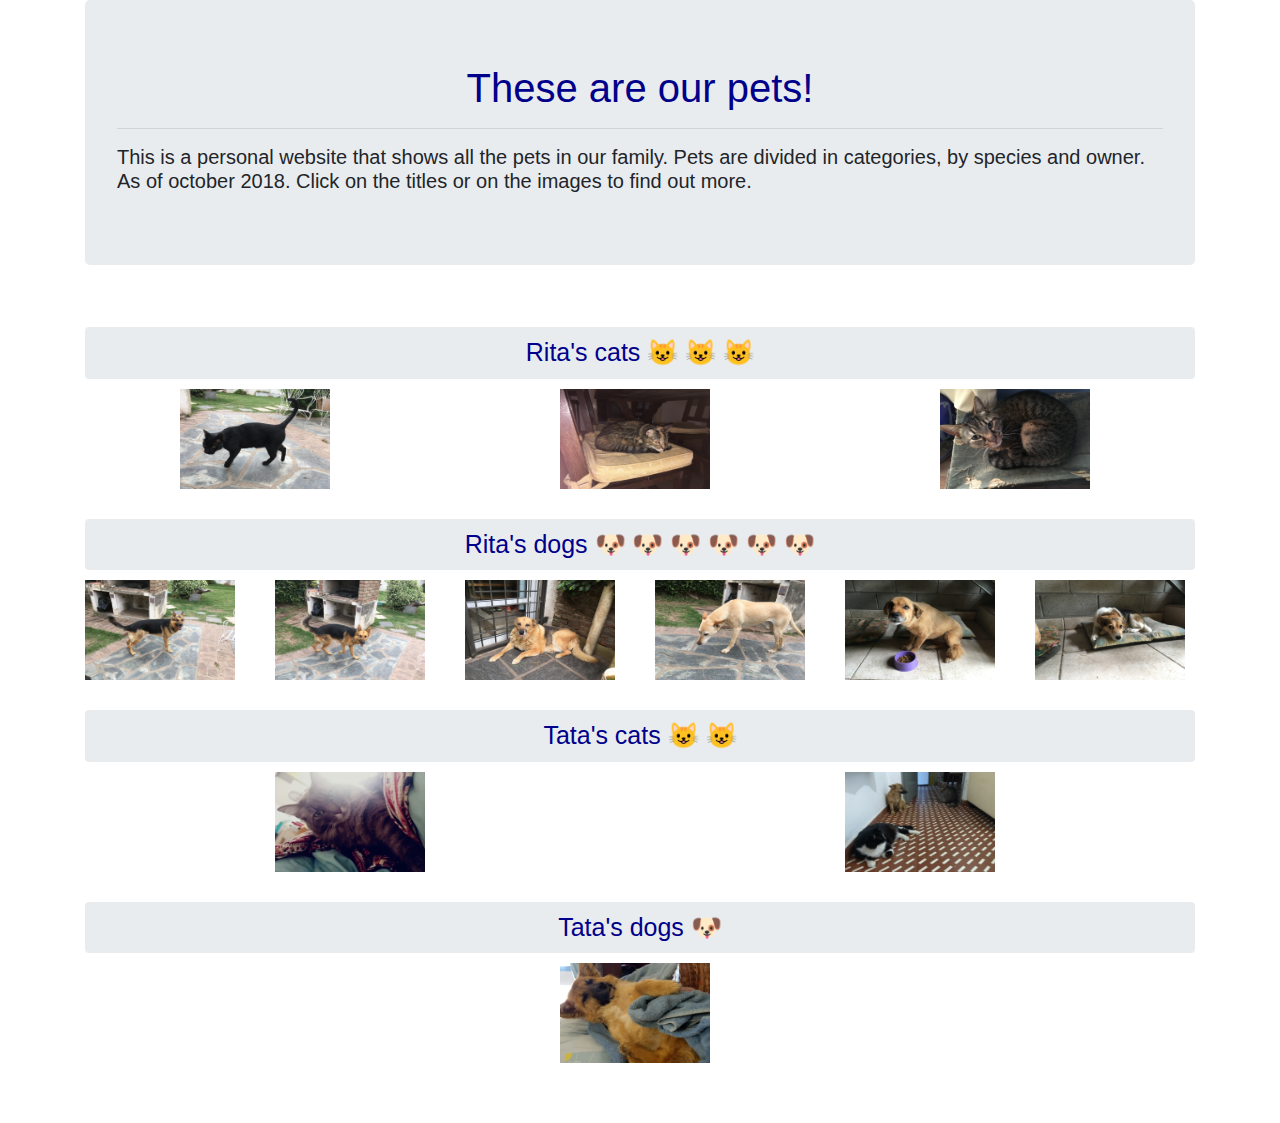
<file: index.html>
<!DOCTYPE html>
<html>
    <head>
        <title>Our pets</title>
        <link rel="stylesheet" href="https://maxcdn.bootstrapcdn.com/bootstrap/4.0.0/css/bootstrap.min.css" integrity="sha384-Gn5384xqQ1aoWXA+058RXPxPg6fy4IWvTNh0E263XmFcJlSAwiGgFAW/dAiS6JXm" crossorigin="anonymous">
        <link rel="stylesheet" href="styles.css">
        <link rel="stylesheet" href="styles_vars.css">
    </head>
    <body>
      <div class="container">
        <div class="jumbotron">
            <h1>These are our pets!</h1>
            <hr>
            <h5>This is a personal website that shows all the pets in our family. Pets are divided in
              categories, by species and owner. As of october 2018.
              Click on the titles or on the images to find out more.</h5>
        </div>

        <div class="row">
          <div class="col-12">
            <a class="btn btn-default" id="pet_link" style="width:100%" href="ritascats.html">Rita's cats &#x1F63A; &#x1F63A; &#x1F63A;</a>
          </div>
        </div>
        <div class="row justify-content-around">
          <div class="col-2">
            <a class="hide_sm_scr" href="ritascats.html#rodolfo"><img src="pictures/rodolfo.jpg" alt="Rodolfo" width="150" height="100"></a>
          </div>
          <div class="col-2">
            <a class="hide_sm_scr" href="ritascats.html#marilyn"><img src="pictures/marilyn.jpg" alt="Marilyn" width="150" height="100"></a>
          </div>
          <div class="col-2">
            <a class="hide_sm_scr" href="ritascats.html#mulder"><img src="pictures/mulder.jpg" alt="Mulder" width="150" height="100"></a>
          </div>
        </div>

        <div class="row">
          <div class="col-12">
            <a class="btn btn-default" id="pet_link" style="width:100%" href="ritasdogs.html">Rita's dogs &#x1F436; &#x1F436; &#x1F436; &#x1F436; &#x1F436; &#x1F436;</a>
          </div>
        </div>
        <div class="row justify-content-around">
          <div class="col-2">
            <a class="hide_sm_scr" href="ritasdogs.html#bichero"><img src="pictures/bichero.jpg" alt="Bichero" width="150" height="100"></a>
          </div>
          <div class="col-2">
            <a class="hide_sm_scr" href="ritasdogs.html#oso"><img src="pictures/oso.jpg" alt="Oso" width="150" height="100"></a>
          </div>
          <div class="col-2">
            <a class="hide_sm_scr" href="ritasdogs.html#luna"><img src="pictures/luna.jpg" alt="Luna" width="150" height="100"></a>
          </div>
          <div class="col-2">
            <a class="hide_sm_scr" href="ritasdogs.html#paka"><img src="pictures/paka.jpg" alt="Paka" width="150" height="100"></a>
          </div>
          <div class="col-2">
            <a class="hide_sm_scr" href="ritasdogs.html#sofia"><img src="pictures/sofia.jpg" alt="Sofia" width="150" height="100"></a>
          </div>
          <div class="col-2">
            <a class="hide_sm_scr" href="ritasdogs.html#gina"><img src="pictures/gina.jpg" alt="Gina" width="150" height="100"></a>
          </div>
        </div>

        <div class="row">
          <div class="col-12">
            <a class="btn btn-default" id="pet_link" style="width:100%" href="tatascats.html">Tata's cats &#x1F63A; &#x1F63A;</a>
          </div>
        </div>
        <div class="row justify-content-around">
          <div class="col-2">
            <a class="hide_sm_scr" href="tatascats.html#martel"><img src="pictures/martel.jpg" alt="Martel" width="150" height="100"></a>
          </div>
          <div class="col-2">
            <a class="hide_sm_scr" href="tatascats.html#francisco"><img src="pictures/francisco.jpg" alt="Francisco" width="150" height="100"></a>
          </div>
        </div>

        <div class="row">
          <div class="col-12">
            <a class="btn btn-default" id="pet_link" style="width:100%" href="tatasdogs.html">Tata's dogs &#x1F436;</a>
          </div>
        </div>
        <div class="row justify-content-around">
          <div class="col-2">
            <a class="hide_sm_scr" href="tatasdogs.html#roma"><img src="pictures/roma.jpg" alt="Roma" width="150" height="100"></a>
          </div>
        </div>

      </div>
      <div style="margin-top:60px">
      </div>
    </body>
</html>
 
</file>
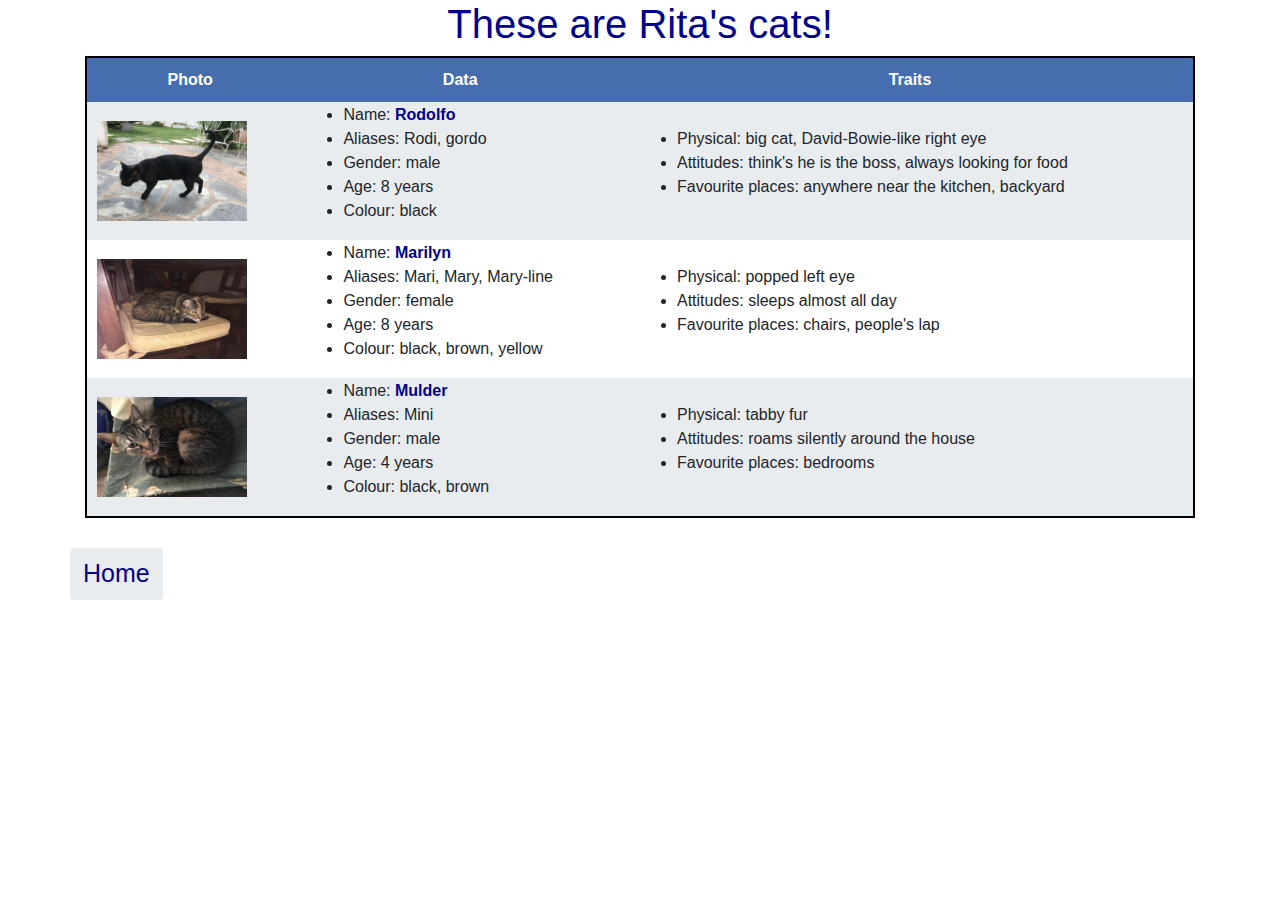
<file: ritascats.html>
<!DOCTYPE html>
<html>
    <head>
        <title>Rita's cats</title>
        <link rel="stylesheet" href="https://maxcdn.bootstrapcdn.com/bootstrap/4.0.0/css/bootstrap.min.css" integrity="sha384-Gn5384xqQ1aoWXA+058RXPxPg6fy4IWvTNh0E263XmFcJlSAwiGgFAW/dAiS6JXm" crossorigin="anonymous">
        <link rel="stylesheet" href="styles.css">
        <link rel="stylesheet" href="styles_vars.css">
    </head>

    <body>
      <div class="container">
        <div class="row">
          <div class="col-12">
            <h1>These are Rita's cats!</h1>
          </div>
        </div>

        <div class="row">
          <div class="col-12">
            <table>
                <tr>
                    <th>Photo</th>
                    <th>Data</th>
                    <th>Traits</th>
                </tr>
                <tr id="rodolfo">
                    <td><img src="pictures/rodolfo.jpg" alt="Rodolfo" width="150" height="100"></td>
                    <td>
                      <ul>
                          <li>Name: <span>Rodolfo</span></li>
                          <li>Aliases: Rodi, gordo</li>
                          <li>Gender: male</li>
                          <li>Age: 8 years</li>
                          <li>Colour: black</li>
                      </ul>
                    </td>
                    <td>
                      <ul>
                        <li>Physical: big cat, David-Bowie-like right eye</li>
                        <li>Attitudes: think's he is the boss, always looking for food</li>
                        <li>Favourite places: anywhere near the kitchen, backyard</li>
                      </ul>
                    </td>
                </tr>
                <tr id="marilyn">
                  <td><img src="pictures/marilyn.jpg" alt="Rodolfo" width="150" height="100"></td>
                  <td>
                    <ul>
                        <li>Name: <span>Marilyn</span></li>
                        <li>Aliases: Mari, Mary, Mary-line</li>
                        <li>Gender: female</li>
                        <li>Age: 8 years</li>
                        <li>Colour: black, brown, yellow</li>
                    </ul>
                  </td>
                  <td>
                    <ul>
                      <li>Physical: popped left eye</li>
                      <li>Attitudes: sleeps almost all day</li>
                      <li>Favourite places: chairs, people's lap</li>
                    </ul>
                  </td>
                </tr>
                <tr id="mulder">
                  <td><img src="pictures/mulder.jpg" alt="Rodolfo" width="150" height="100"></td>
                  <td>
                    <ul>
                        <li>Name: <span>Mulder</span></li>
                        <li>Aliases: Mini</li>
                        <li>Gender: male</li>
                        <li>Age: 4 years</li>
                        <li>Colour: black, brown</li>
                    </ul>
                  </td>
                  <td>
                    <ul>
                      <li>Physical: tabby fur</li>
                      <li>Attitudes: roams silently around the house</li>
                      <li>Favourite places: bedrooms</li>
                    </ul>
                  </td>
                </tr>
            </table>
          </div>
        </div>

        <div class="row">
          <p>
            <a class="btn btn-default" id="pet_link" href="index.html">Home</a>
          </p>
        </div>

      </div>
    </body>
</html>
</file>
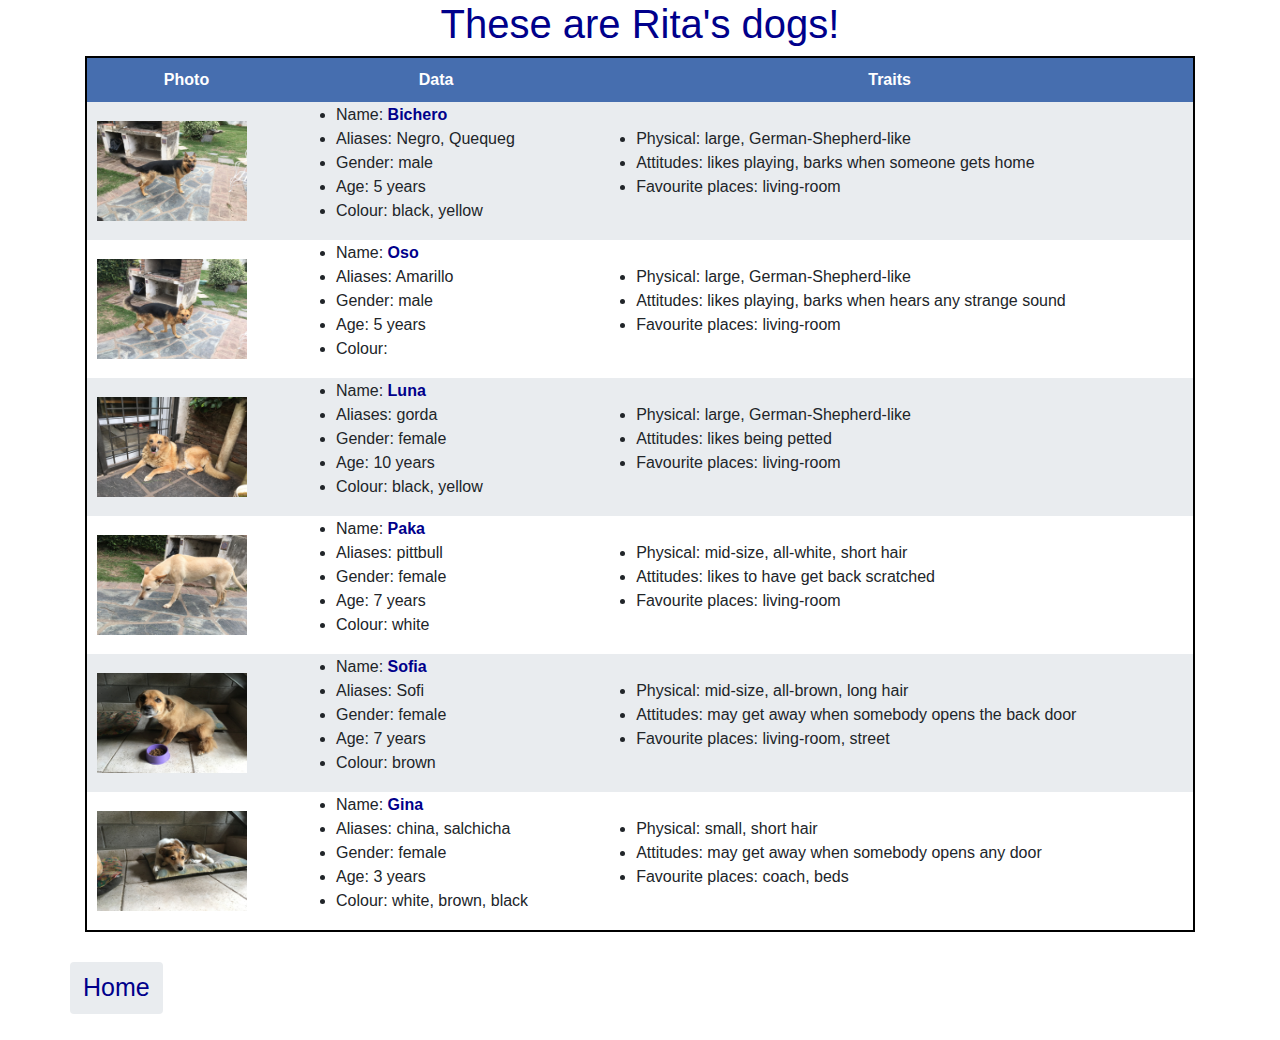
<file: ritasdogs.html>
<!DOCTYPE html>
<html>
    <head>
        <title>Rita's dogs</title>
        <link rel="stylesheet" href="https://maxcdn.bootstrapcdn.com/bootstrap/4.0.0/css/bootstrap.min.css" integrity="sha384-Gn5384xqQ1aoWXA+058RXPxPg6fy4IWvTNh0E263XmFcJlSAwiGgFAW/dAiS6JXm" crossorigin="anonymous">
        <link rel="stylesheet" href="styles.css">
        <link rel="stylesheet" href="styles_vars.css">
    </head>

    <body>
      <div class="container">
        <div class="row">
          <div class="col-12">
            <h1>These are Rita's dogs!</h1>
          </div>
        </div>

        <div class="row">
          <div class="col-12">
            <table>
                <tr>
                    <th>Photo</th>
                    <th>Data</th>
                    <th>Traits</th>
                </tr>
                <tr id="bichero">
                  <td><img src="pictures/bichero.jpg" alt="Rodolfo" width="150" height="100"></td>
                  <td>
                    <ul>
                        <li>Name: <span>Bichero</span></li>
                        <li>Aliases: Negro, Quequeg</li>
                        <li>Gender: male</li>
                        <li>Age: 5 years</li>
                        <li>Colour: black, yellow</li>
                    </ul>
                  </td>
                  <td>
                    <ul>
                      <li>Physical: large, German-Shepherd-like</li>
                      <li>Attitudes: likes playing, barks when someone gets home</li>
                      <li>Favourite places: living-room</li>
                    </ul>
                  </td>
                </tr>
                <tr id="oso">
                  <td><img src="pictures/oso.jpg" alt="Rodolfo" width="150" height="100"></td>
                  <td>
                    <ul>
                        <li>Name: <span>Oso</span></li>
                        <li>Aliases: Amarillo</li>
                        <li>Gender: male</li>
                        <li>Age: 5 years</li>
                        <li>Colour: </li>
                    </ul>
                  </td>
                  <td>
                    <ul>
                      <li>Physical: large, German-Shepherd-like</li>
                      <li>Attitudes: likes playing, barks when hears any strange sound</li>
                      <li>Favourite places: living-room</li>
                    </ul>
                  </td>
                </tr>
                <tr id="luna">
                  <td><img src="pictures/luna.jpg" alt="Rodolfo" width="150" height="100"></td>
                  <td>
                    <ul>
                        <li>Name: <span>Luna</span></li>
                        <li>Aliases: gorda</li>
                        <li>Gender: female</li>
                        <li>Age: 10 years</li>
                        <li>Colour: black, yellow</li>
                    </ul>
                  </td>
                  <td>
                    <ul>
                      <li>Physical: large, German-Shepherd-like</li>
                      <li>Attitudes: likes being petted</li>
                      <li>Favourite places: living-room</li>
                    </ul>
                  </td>
                </tr>
                <tr id="paka">
                  <td><img src="pictures/paka.jpg" alt="Rodolfo" width="150" height="100"></td>
                  <td>
                    <ul>
                        <li>Name: <span>Paka</span></li>
                        <li>Aliases: pittbull</li>
                        <li>Gender: female</li>
                        <li>Age: 7 years</li>
                        <li>Colour: white</li>
                    </ul>
                  </td>
                  <td>
                    <ul>
                      <li>Physical: mid-size, all-white, short hair</li>
                      <li>Attitudes: likes to have get back scratched</li>
                      <li>Favourite places: living-room</li>
                    </ul>
                  </td>
                </tr>
                <tr id="sofia">
                  <td><img src="pictures/sofia.jpg" alt="Rodolfo" width="150" height="100"></td>
                  <td>
                    <ul>
                        <li>Name: <span>Sofia</span></li>
                        <li>Aliases: Sofi</li>
                        <li>Gender: female</li>
                        <li>Age: 7 years</li>
                        <li>Colour: brown</li>
                    </ul>
                  </td>
                  <td>
                    <ul>
                      <li>Physical: mid-size, all-brown, long hair</li>
                      <li>Attitudes: may get away when somebody opens the back door</li>
                      <li>Favourite places: living-room, street</li>
                    </ul>
                  </td>
                </tr>
                <tr id="gina">
                  <td><img src="pictures/gina.jpg" alt="Rodolfo" width="150" height="100"></td>
                  <td>
                    <ul>
                        <li>Name: <span>Gina</span></li>
                        <li>Aliases: china, salchicha</li>
                        <li>Gender: female</li>
                        <li>Age: 3 years</li>
                        <li>Colour: white, brown, black</li>
                    </ul>
                  </td>
                  <td>
                    <ul>
                      <li>Physical: small, short hair</li>
                      <li>Attitudes: may get away when somebody opens any door</li>
                      <li>Favourite places: coach, beds</li>
                    </ul>
                  </td>
                </tr>
            </table>
          </div>
        </div>

        <div class="row">
          <p>
            <a class="btn btn-default" id="pet_link" href="index.html">Home</a>
          </p>
        </div>

      </div>
    </body>
</html>
</file>
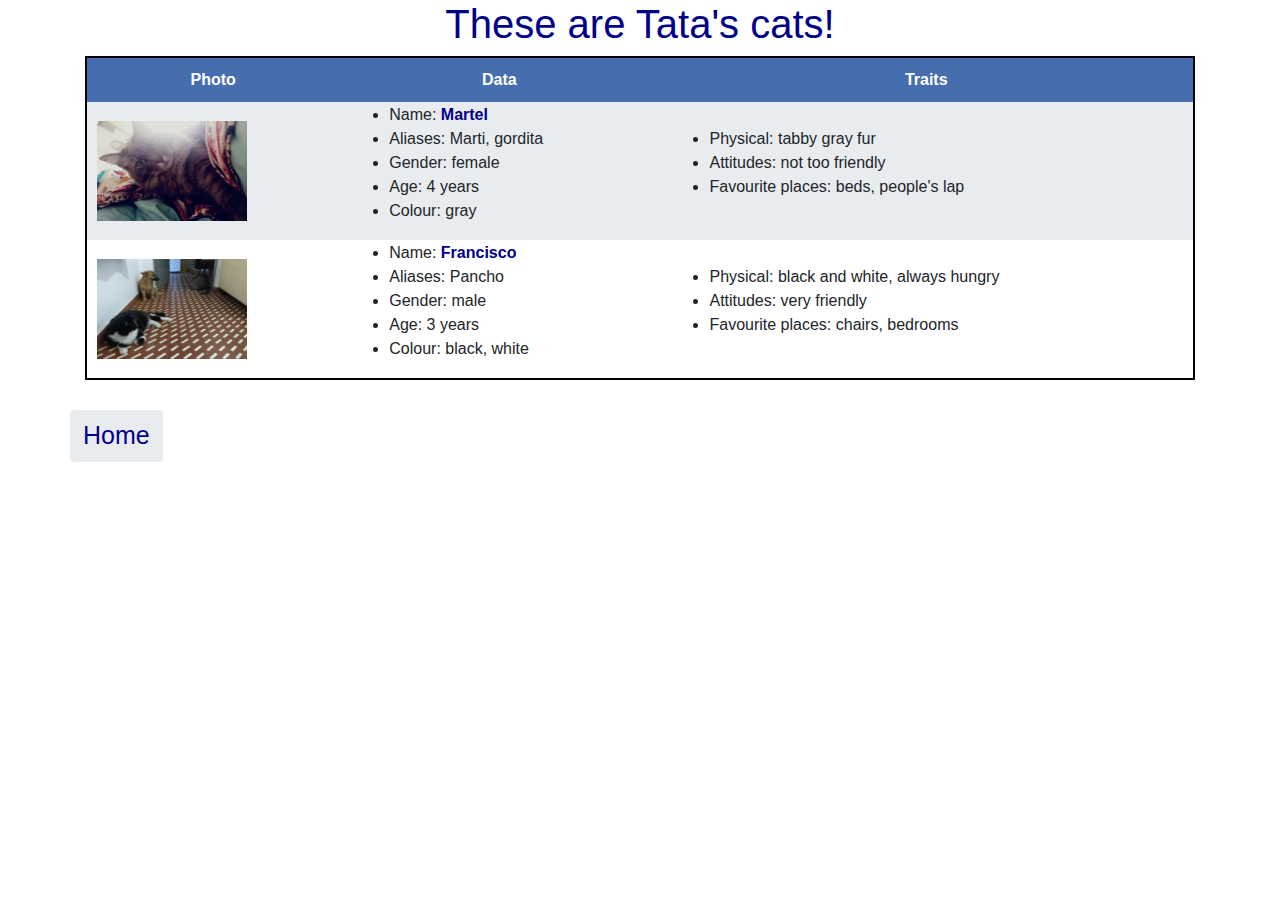
<file: tatascats.html>
<!DOCTYPE html>
<html>
    <head>
        <title>Tata's cats</title>
        <link rel="stylesheet" href="https://maxcdn.bootstrapcdn.com/bootstrap/4.0.0/css/bootstrap.min.css" integrity="sha384-Gn5384xqQ1aoWXA+058RXPxPg6fy4IWvTNh0E263XmFcJlSAwiGgFAW/dAiS6JXm" crossorigin="anonymous">
        <link rel="stylesheet" href="styles.css">
        <link rel="stylesheet" href="styles_vars.css">
    </head>
    <body>
      <div class="container">
        <div class="row">
          <div class="col-12">
            <h1>These are Tata's cats!</h1>
          </div>
        </div>

        <div class="row">
          <div class="col-12">
            <table>
                <tr>
                    <th>Photo</th>
                    <th>Data</th>
                    <th>Traits</th>
                </tr>
                <tr id="martel">
                  <td><img src="pictures/martel.jpg" alt="Rodolfo" width="150" height="100"></td>
                  <td>
                    <ul>
                        <li>Name: <span>Martel</span></li>
                        <li>Aliases: Marti, gordita</li>
                        <li>Gender: female</li>
                        <li>Age: 4 years</li>
                        <li>Colour: gray</li>
                    </ul>
                  </td>
                  <td>
                    <ul>
                      <li>Physical: tabby gray fur</li>
                      <li>Attitudes: not too friendly</li>
                      <li>Favourite places: beds, people's lap</li>
                    </ul>
                  </td>
                </tr>
                <tr id="francisco">
                  <td><img src="pictures/francisco.jpg" alt="Rodolfo" width="150" height="100"></td>
                  <td>
                    <ul>
                        <li>Name: <span>Francisco</span></li>
                        <li>Aliases: Pancho</li>
                        <li>Gender: male</li>
                        <li>Age: 3 years</li>
                        <li>Colour: black, white</li>
                    </ul>
                  </td>
                  <td>
                    <ul>
                      <li>Physical: black and white, always hungry</li>
                      <li>Attitudes: very friendly</li>
                      <li>Favourite places: chairs, bedrooms</li>
                    </ul>
                  </td>
                </tr>
            </table>
          </div>
        </div>

        <div class="row">
          <p>
            <a class="btn btn-default" id="pet_link" href="index.html">Home</a>
          </p>
        </div>

      </div>
    </body>
</html>
</file>
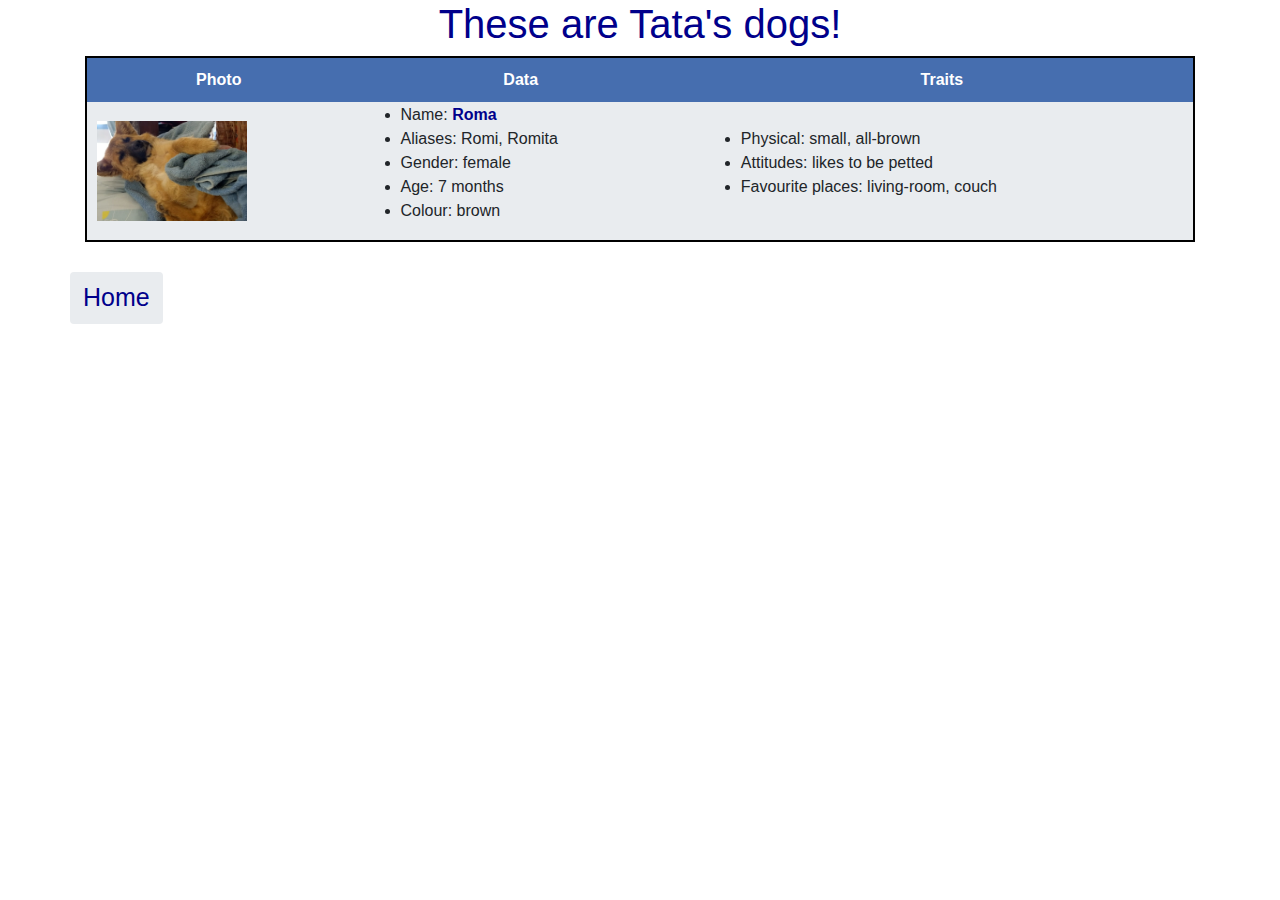
<file: tatasdogs.html>
<!DOCTYPE html>
<html>
    <head>
        <title>Tata's dogs</title>
        <link rel="stylesheet" href="https://maxcdn.bootstrapcdn.com/bootstrap/4.0.0/css/bootstrap.min.css" integrity="sha384-Gn5384xqQ1aoWXA+058RXPxPg6fy4IWvTNh0E263XmFcJlSAwiGgFAW/dAiS6JXm" crossorigin="anonymous">
        <link rel="stylesheet" href="styles.css">
        <link rel="stylesheet" href="styles_vars.css">
    </head>
    <body>
      <div class="container">
        <div class="row">
          <div class="col-12">
            <h1>These are Tata's dogs!</h1>
          </div>
        </div>

        <div class="row">
          <div class="col-12">
            <table>
                <tr>
                    <th>Photo</th>
                    <th>Data</th>
                    <th>Traits</th>
                </tr>
                <tr id="roma">
                  <td><img src="pictures/roma.jpg" alt="Rodolfo" width="150" height="100"></td>
                  <td>
                    <ul>
                        <li>Name: <span>Roma</span></li>
                        <li>Aliases: Romi, Romita</li>
                        <li>Gender: female</li>
                        <li>Age: 7 months</li>
                        <li>Colour: brown</li>
                    </ul>
                  </td>
                  <td>
                    <ul>
                      <li>Physical: small, all-brown</li>
                      <li>Attitudes: likes to be petted</li>
                      <li>Favourite places: living-room, couch</li>
                    </ul>
                  </td>
                </tr>
            </table>
          </div>
        </div>

        <div class="row">
          <p>
            <a class="btn btn-default" id="pet_link" href="index.html">Home</a>
          </p>
        </div>

      </div>
    </body>
</html>
</file>
<file: styles.css>
/* Header1 style */
h1 {
    text-align: center;
}

/* Paragraph style */
p {
    color: black;
}

/* Table style */
table {
    border: 2px solid black;
    border-collapse: collapse;
    width: 100%;
}

/* Table header and table data style */
th {
    color: white;
    padding: 10px;
    text-align: center;
}
td {
    text-align: justify;
    padding-left: 10px
}

/* id: pet_link style; for styling the links to the pets pages */
#pet_link {
    margin-top: 30px;
    margin-bottom: 10px;
    font-size: 25px;
}

/* id: home_title; style for the home page title */
#home_title {
    color: darkred;
    font-size: 45px;
}

/* media query: hide things in hide_sm_scr class in screens whose width is < 768px */
@media screen and (max-width: 768px) {
  .hide_sm_scr {
    display: none;
  }
}
</file>
<file: styles_vars.css>
/* variables (for colors) */
/* Color for highlighting text */
li span, #pet_link, h1, .pet_name {
  color: darkblue;
}

/* Color for highlighting background */
tr:nth-child(even), #pet_link {
  background-color: #e9ecef;
}

th {
  background-color: #466eaf;
}

/* back color for even rows of tables */
/* This remarks text in list items */
/* pet_name style; for the name of the pets in the tables */
li span {
  font-weight: bold;
}

/*# sourceMappingURL=styles_vars.css.map */
</file>
